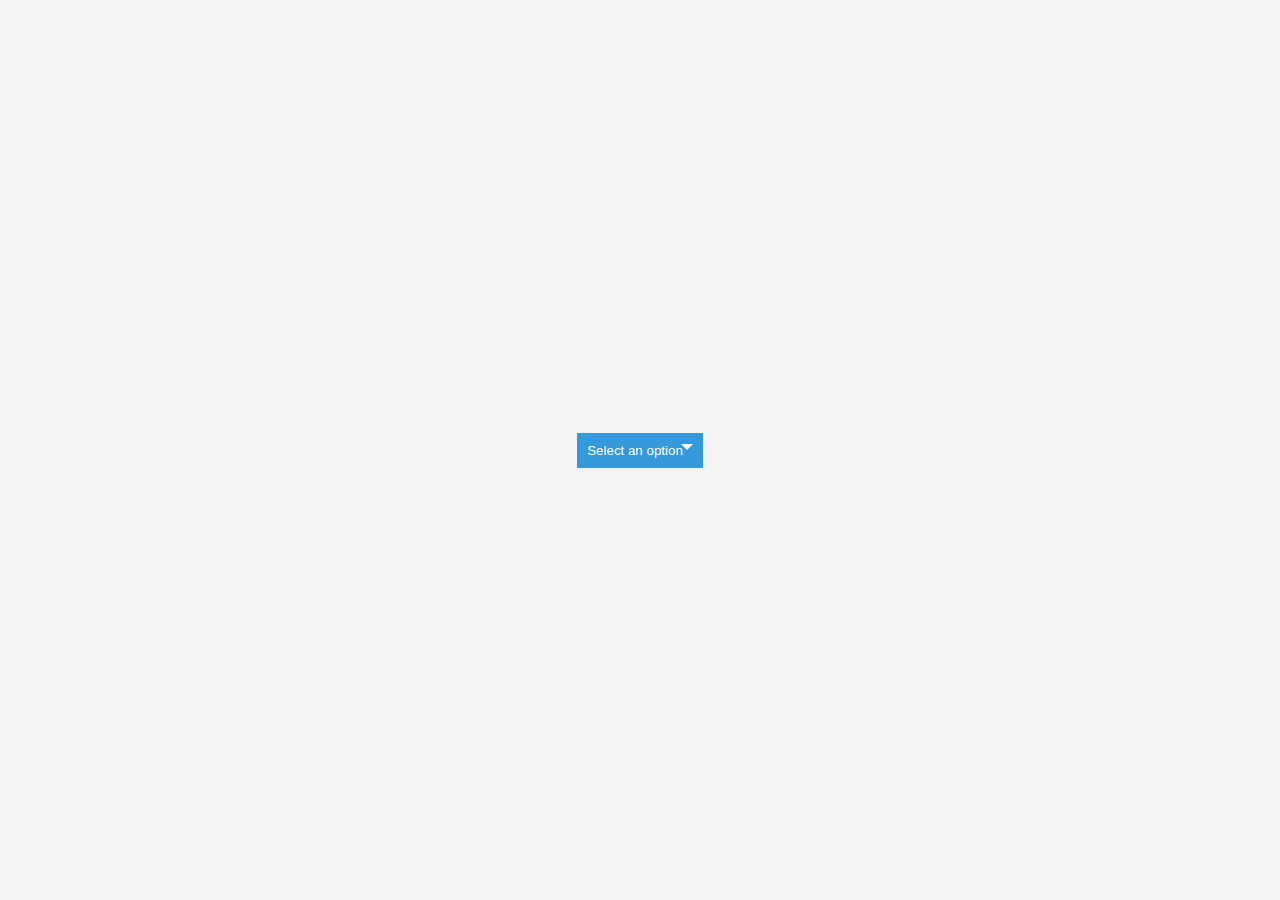
<file: drowdown.html>
<!DOCTYPE html>
<html lang="en">
<head>
  <meta charset="UTF-8">
  <meta name="viewport" content="width=device-width, initial-scale=1.0">
  <title>Dropdown List with Arrow</title>
  <style>
    body {
      font-family: Arial, sans-serif;
      background-color: #f4f4f4;
      margin: 0;
      display: flex;
      justify-content: center;
      align-items: center;
      height: 100vh;
    }

    .dropdown {
      position: relative;
      display: inline-block;
    }

    .dropdown-btn {
      background-color: #3498db;
      color: #fff;
      padding: 10px 20px 10px 10px;
      border: none;
      cursor: pointer;
      position: relative;
    }

    .dropdown-btn::after {
      content: '';
      position: absolute;
      top: 50%;
      right: 10px;
      transform: translateY(-50%);
      border: 6px solid transparent;
      border-top-color: #fff;
    }

    .dropdown-content {
      display: none;
      position: absolute;
      background-color: #fff;
      box-shadow: 0 8px 16px rgba(0, 0, 0, 0.2);
      z-index: 1;
    }

    .dropdown-content a {
      color: #333;
      padding: 12px 16px;
      text-decoration: none;
      display: block;
    }

    .dropdown-content a:hover {
      background-color: #f1f1f1;
    }

    .dropdown:hover .dropdown-content {
      display: block;
    }
  </style>
</head>
<body>

<div class="dropdown">
  <button class="dropdown-btn" id="selectedOption">Select an option</button>
  <div class="dropdown-content">
    <a href="#" onclick="selectOption('Option 1')">Option 1</a>
    <a href="#" onclick="selectOption('Option 2')">Option 2</a>
    <a href="#" onclick="selectOption('Option 3')">Option 3</a>
  </div>
</div>

<script>
  function selectOption(option) {
    document.getElementById('selectedOption').innerText = option;
  }
</script>

</body>
</html>
</file>
